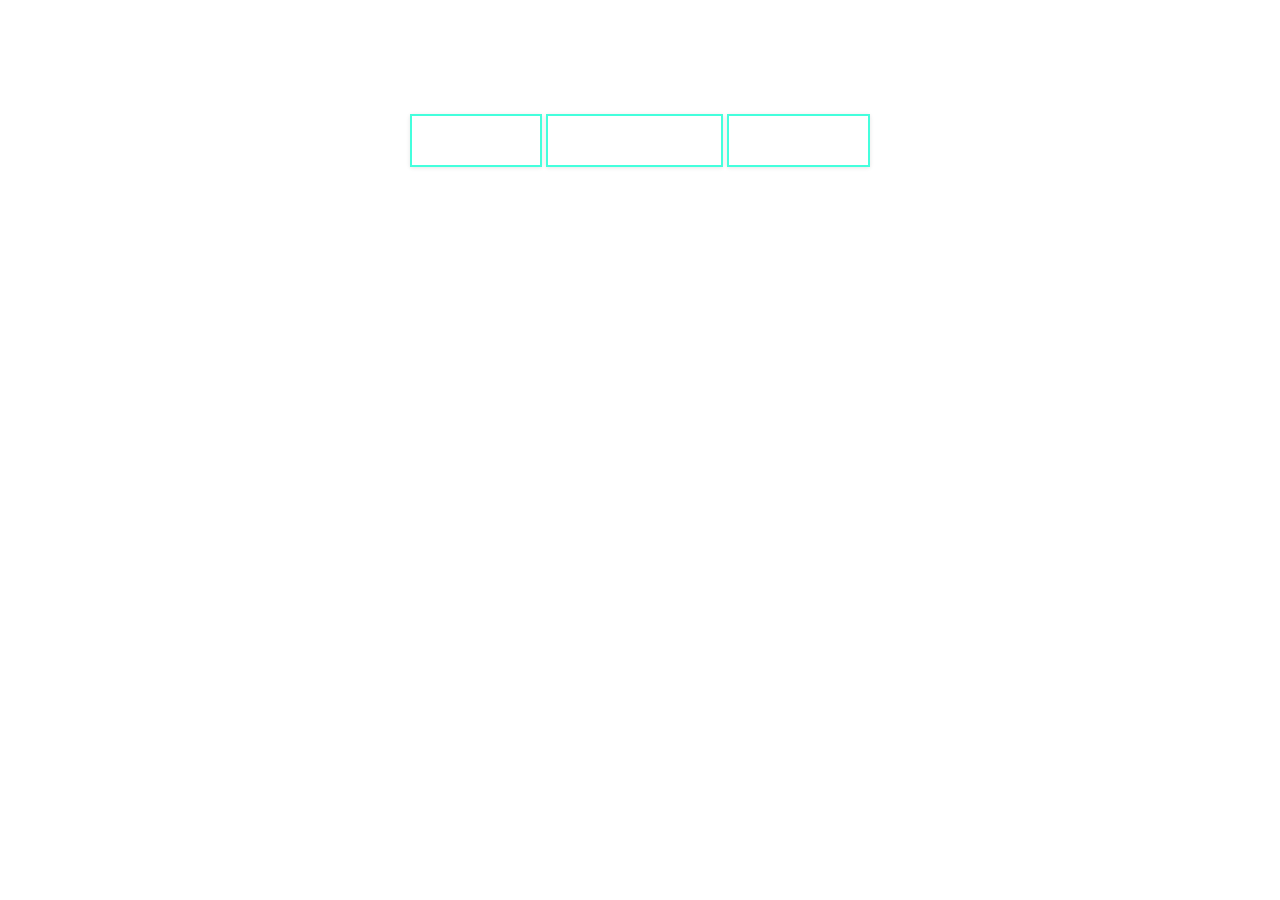
<file: index.html>
<!doctype html>
<html lang="en" class="no-js">
<head>
	<meta charset="UTF-8">
	<meta name="viewport" content="width=device-width, initial-scale=1">

	<link href="https://fonts.googleapis.com/css?family=Montserrat:100,200,300,400" rel="stylesheet">

	<link rel="stylesheet" href="css/reset.css"> <!-- CSS reset -->
	<link rel="stylesheet" href="css/style.css"> <!-- Resource style -->
	<script src="js/modernizr.js"></script> <!-- Modernizr -->

	<title>SmoothPage | Learning to Use jQuery and AJAX for Animated Page Transitions</title>
</head>
<body>
<main>
	<div class="cd-index cd-main-content">
		<div>
			<h1>SmoothPage</h1>
      <h4>Animated Transitions with jQuery and AJAX.</h4>

			<a class="cd-btn" href="contact.html" data-type="page-transition">Left Slide</a>
      <a class="cd-btn" href="about.html" data-type="page-transition">Slam and Load</a>
      <a class="cd-btn" href="skills.html" data-type="page-transition">Right Slide</a>
		</div>
	</div>
</main>

<div class="cd-cover-layer"></div>
<div class="cd-loading-bar"></div>
<script src="js/jquery-2.1.1.js"></script>
<script src="js/main.js"></script> <!-- Resource jQuery -->
</body>
</html>
</file>
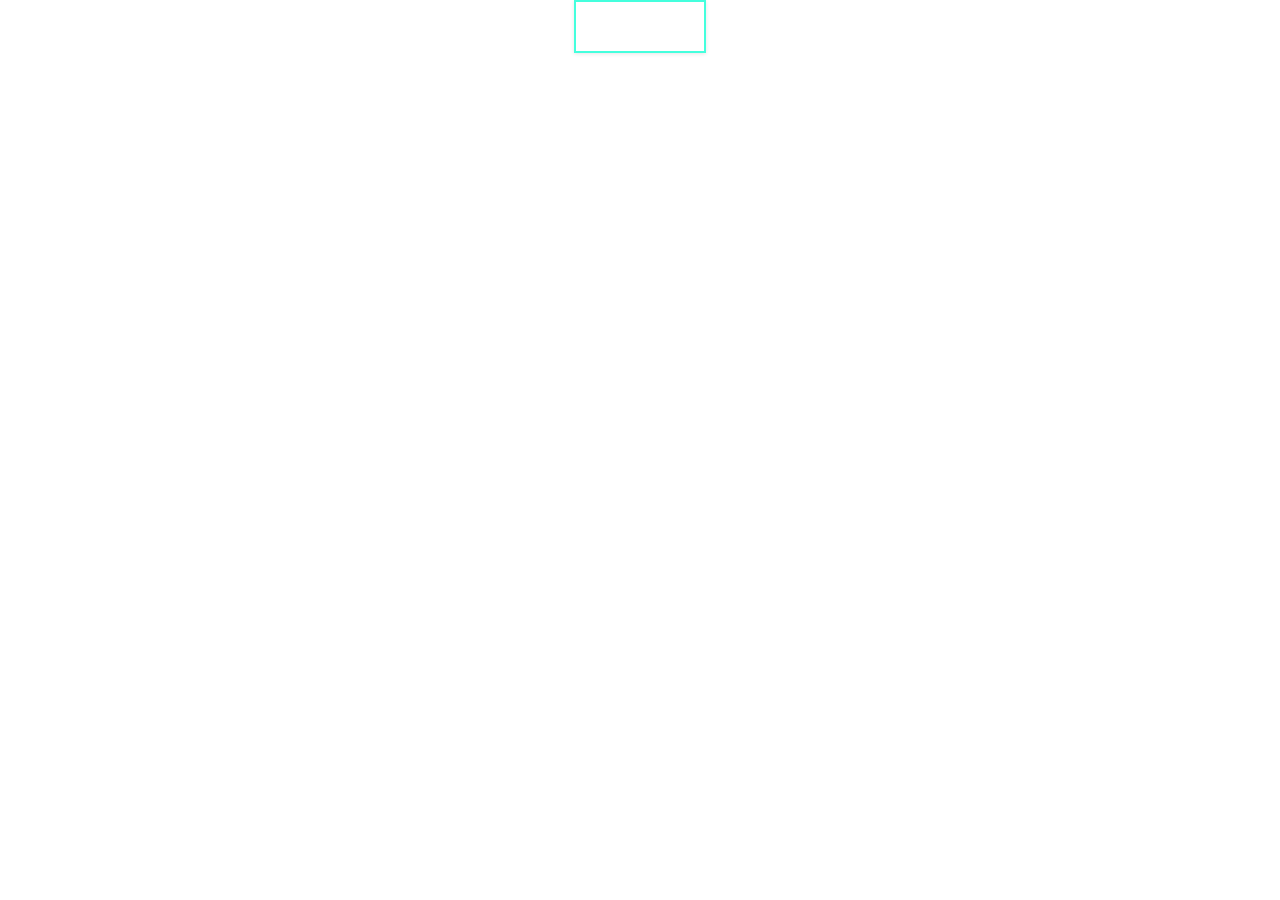
<file: about.html>
<!doctype html>
<html lang="en" class="no-js">

<head>
	<meta charset="UTF-8">
	<meta name="viewport" content="width=device-width, initial-scale=1">

	<link href='http://fonts.googleapis.com/css?family=Open+Sans:400,300,700' rel='stylesheet' type='text/css'>

	<link rel="stylesheet" href="css/reset.css">
	<!-- CSS reset -->
	<link rel="stylesheet" href="css/style.css">
	<!-- Resource style -->
	<script src="js/modernizr.js"></script>
	<!-- Modernizr -->

	<title>SmoothPage | Learning to Use jQuery and AJAX for Animated Page Transitions</title>
</head>

<body class="cd-about">
	<main>
		<div class="cd-about cd-main-content">
			<div>
				<a class="cd-btn" href="home.html" data-type="page-transition">&#8592; Go back</a>

				<h1>About SmoothPage</h1>

				<p id="one">
					Lorem ipsum dolor amet cliche tacos brooklyn, hashtag farm-to-table jean shorts marfa bicycle rights letterpress helvetica actually. Schlitz polaroid direct trade pok pok. Franzen church-key heirloom, microdosing normcore fanny pack brooklyn knausgaard
					beard listicle adaptogen hella celiac. Disrupt chicharrones banjo stumptown, YOLO vape mumblecore heirloom. Glossier marfa echo park celiac ugh. Ugh chicharrones hoodie hella vaporware salvia pok pok banh mi locavore. Actually XOXO kogi la croix
					celiac helvetica pork belly cliche franzen, post-ironic plaid crucifix microdosing cred hammock. Snackwave disrupt paleo next level neutra copper mug. Gochujang thundercats pop-up put a bird on it letterpress 90's shaman tousled try-hard wolf stumptown
					godard fanny pack. Jean shorts roof party tattooed, forage poke tbh actually pinterest. Artisan +1 ugh meh taiyaki, cornhole poke master cleanse bushwick snackwave gastropub kitsch. Heirloom cred godard leggings offal brunch. Hella kitsch cardigan,
					offal banjo before they sold out shabby chic direct trade. Kinfolk swag enamel pin affogato chartreuse dreamcatcher pabst microdosing stumptown cold-pressed banh mi +1 next level asymmetrical actually. Vice tilde listicle pop-up chicharrones banh
					mi. Kickstarter blue bottle 8-bit mlkshk dreamcatcher knausgaard prism, raclette pinterest williamsburg cliche mustache chillwave pour-over put a bird on it. Thundercats ramps tousled, unicorn bicycle rights tumblr skateboard. Biodiesel ugh ramps
					shabby chic leggings. Hexagon actually waistcoat pitchfork. Man braid polaroid helvetica fashion axe. Pabst palo santo sustainable lomo. Banh mi post-ironic shaman DIY yuccie craft beer wolf edison bulb slow-carb microdosing. Ethical hashtag chambray
					air plant. Organic deep v lomo, fingerstache tote bag irony tbh.
				</p>
			</div>
		</div>
	</main>
	<div class="cd-cover-layer"></div>
	<div class="cd-loading-bar"></div>
	<script src="js/jquery-2.1.1.js"></script>
	<script src="js/main.js"></script>
	<!-- Resource jQuery -->
</body>

</html>
</file>
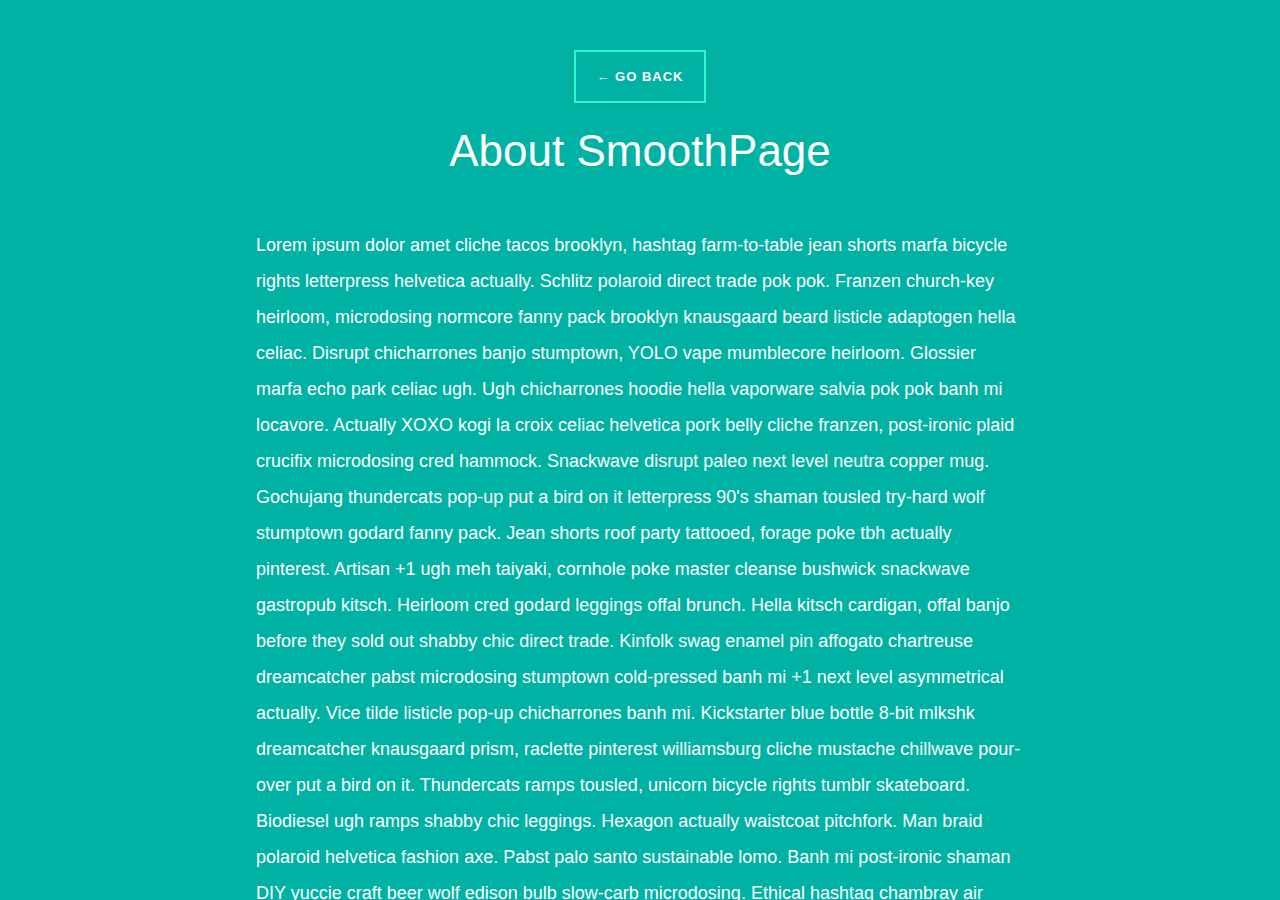
<file: horizontal.html>
<!doctype html>
<html lang="en" class="no-js">

<head>
	<meta charset="UTF-8">
	<meta name="viewport" content="width=device-width, initial-scale=1">

	<link href='http://fonts.googleapis.com/css?family=Open+Sans:400,300,700' rel='stylesheet' type='text/css'>

	<link rel="stylesheet" href="css/reset.css">
	<!-- CSS reset -->
	<link rel="stylesheet" href="css/style.css">
	<!-- Resource style -->
	<script src="js/modernizr.js"></script>
	<!-- Modernizr -->

	<title>SmoothPage | Learning to Use jQuery and AJAX for Animated Page Transitions</title>
</head>

<body class="cd-horizontal">
	<main>
		<div class="cd-horizontal cd-main-content">
			<div>
				<a class="cd-btn" href="home.html" data-type="horizontal-page-transition">&#8592; Go back</a>

				<h1>About SmoothPage</h1>

				<p id="one">
					Lorem ipsum dolor amet cliche tacos brooklyn, hashtag farm-to-table jean shorts marfa bicycle rights letterpress helvetica actually. Schlitz polaroid direct trade pok pok. Franzen church-key heirloom, microdosing normcore fanny pack brooklyn knausgaard
					beard listicle adaptogen hella celiac. Disrupt chicharrones banjo stumptown, YOLO vape mumblecore heirloom. Glossier marfa echo park celiac ugh. Ugh chicharrones hoodie hella vaporware salvia pok pok banh mi locavore. Actually XOXO kogi la croix
					celiac helvetica pork belly cliche franzen, post-ironic plaid crucifix microdosing cred hammock. Snackwave disrupt paleo next level neutra copper mug. Gochujang thundercats pop-up put a bird on it letterpress 90's shaman tousled try-hard wolf stumptown
					godard fanny pack. Jean shorts roof party tattooed, forage poke tbh actually pinterest. Artisan +1 ugh meh taiyaki, cornhole poke master cleanse bushwick snackwave gastropub kitsch. Heirloom cred godard leggings offal brunch. Hella kitsch cardigan,
					offal banjo before they sold out shabby chic direct trade. Kinfolk swag enamel pin affogato chartreuse dreamcatcher pabst microdosing stumptown cold-pressed banh mi +1 next level asymmetrical actually. Vice tilde listicle pop-up chicharrones banh
					mi. Kickstarter blue bottle 8-bit mlkshk dreamcatcher knausgaard prism, raclette pinterest williamsburg cliche mustache chillwave pour-over put a bird on it. Thundercats ramps tousled, unicorn bicycle rights tumblr skateboard. Biodiesel ugh ramps
					shabby chic leggings. Hexagon actually waistcoat pitchfork. Man braid polaroid helvetica fashion axe. Pabst palo santo sustainable lomo. Banh mi post-ironic shaman DIY yuccie craft beer wolf edison bulb slow-carb microdosing. Ethical hashtag chambray
					air plant. Organic deep v lomo, fingerstache tote bag irony tbh.
				</p>
			</div>
		</div>
	</main>
	<div class="cd-cover-layer"></div>
	<div class="cd-loading-bar"></div>
	<script src="js/jquery-2.1.1.js"></script>
	<script src="js/main.js"></script>
	<!-- Resource jQuery -->
</body>

</html>
</file>
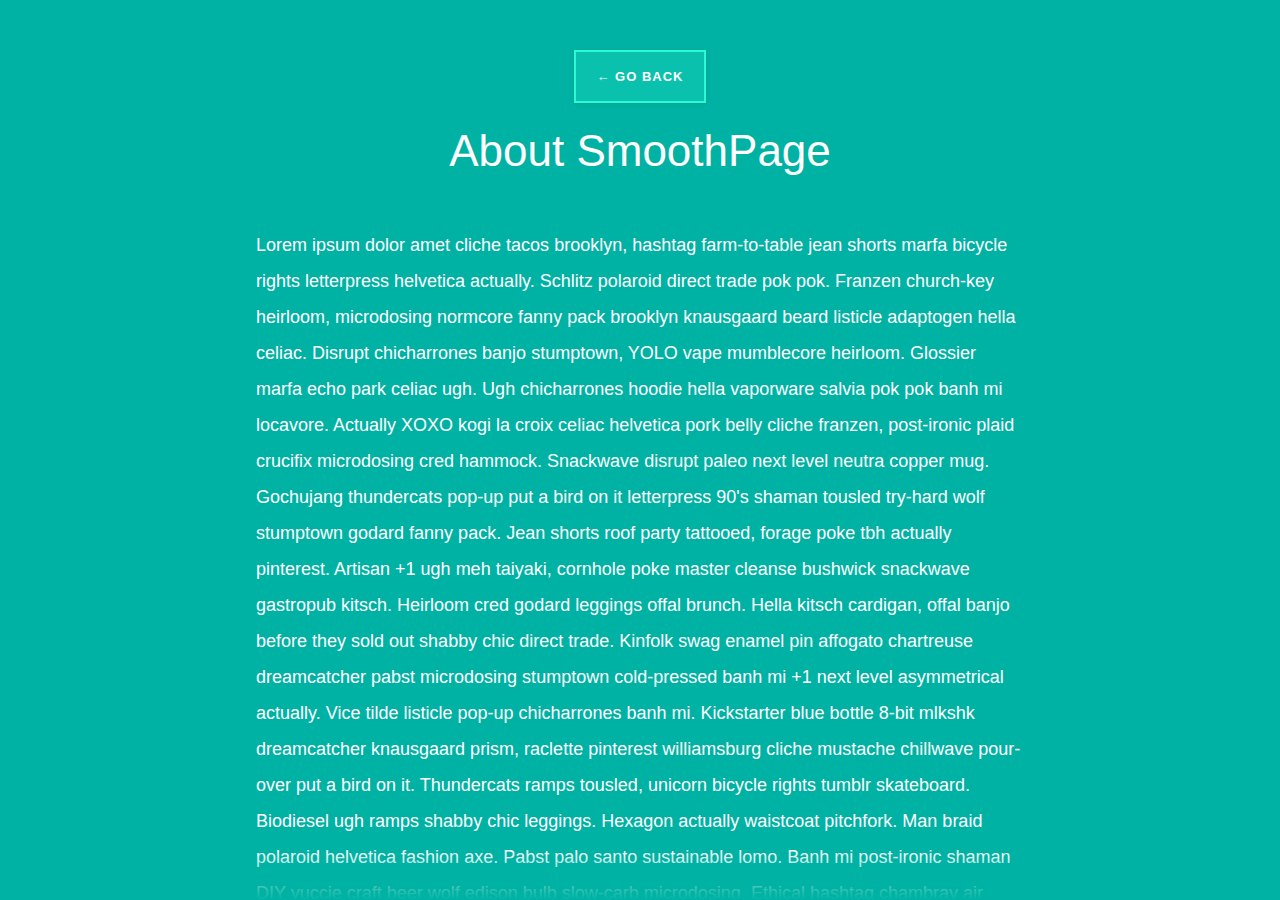
<file: vertical.html>
<!doctype html>
<html lang="en" class="no-js">

<head>
	<meta charset="UTF-8">
	<meta name="viewport" content="width=device-width, initial-scale=1">

	<link href='http://fonts.googleapis.com/css?family=Open+Sans:400,300,700' rel='stylesheet' type='text/css'>

	<link rel="stylesheet" href="css/reset.css">
	<!-- CSS reset -->
	<link rel="stylesheet" href="css/style.css">
	<!-- Resource style -->
	<script src="js/modernizr.js"></script>
	<!-- Modernizr -->

	<title>SmoothPage | Learning to Use jQuery and AJAX for Animated Page Transitions</title>
</head>

<body class="cd-vertical">
	<main>
		<div class="cd-vertical cd-main-content">
			<div>
				<a class="cd-btn" href="home.html" data-type="vertical-page-transition">&#8592; Go back</a>

				<h1>About SmoothPage</h1>

				<p id="one">
					Lorem ipsum dolor amet cliche tacos brooklyn, hashtag farm-to-table jean shorts marfa bicycle rights letterpress helvetica actually. Schlitz polaroid direct trade pok pok. Franzen church-key heirloom, microdosing normcore fanny pack brooklyn knausgaard
					beard listicle adaptogen hella celiac. Disrupt chicharrones banjo stumptown, YOLO vape mumblecore heirloom. Glossier marfa echo park celiac ugh. Ugh chicharrones hoodie hella vaporware salvia pok pok banh mi locavore. Actually XOXO kogi la croix
					celiac helvetica pork belly cliche franzen, post-ironic plaid crucifix microdosing cred hammock. Snackwave disrupt paleo next level neutra copper mug. Gochujang thundercats pop-up put a bird on it letterpress 90's shaman tousled try-hard wolf stumptown
					godard fanny pack. Jean shorts roof party tattooed, forage poke tbh actually pinterest. Artisan +1 ugh meh taiyaki, cornhole poke master cleanse bushwick snackwave gastropub kitsch. Heirloom cred godard leggings offal brunch. Hella kitsch cardigan,
					offal banjo before they sold out shabby chic direct trade. Kinfolk swag enamel pin affogato chartreuse dreamcatcher pabst microdosing stumptown cold-pressed banh mi +1 next level asymmetrical actually. Vice tilde listicle pop-up chicharrones banh
					mi. Kickstarter blue bottle 8-bit mlkshk dreamcatcher knausgaard prism, raclette pinterest williamsburg cliche mustache chillwave pour-over put a bird on it. Thundercats ramps tousled, unicorn bicycle rights tumblr skateboard. Biodiesel ugh ramps
					shabby chic leggings. Hexagon actually waistcoat pitchfork. Man braid polaroid helvetica fashion axe. Pabst palo santo sustainable lomo. Banh mi post-ironic shaman DIY yuccie craft beer wolf edison bulb slow-carb microdosing. Ethical hashtag chambray
					air plant. Organic deep v lomo, fingerstache tote bag irony tbh.
				</p>
			</div>
		</div>
	</main>
	<div class="cd-cover-layer"></div>
	<div class="cd-loading-bar"></div>
	<script src="js/jquery-2.1.1.js"></script>
	<script src="js/main.js"></script>
	<!-- Resource jQuery -->
</body>

</html>
</file>
<file: css/style.css>
/* --------------------------------

Primary style

-------------------------------- */
*, *::after, *::before {
  box-sizing: border-box;
}

html {
  font-size: 62.5%;
}

body {
  font-size: 1.6rem;
  font-family: 'Montserrat', sans-serif;
  color: #333333;
  background-color: #ffffff;
  -webkit-font-smoothing: antialiased;
  -moz-osx-font-smoothing: grayscale;
}

a {
  color: #283040;
  text-decoration: none;
}

h1 {
  color: #ffffff;
  font-weight: 100 !important;
  margin-bottom: .5em;
  font-size: 2.2rem;
}

h4 {
  color: #ffffff;
  font-weight: 400 !important;
  margin-bottom: 2em;
}
@media only screen and (min-width: 768px) {
  h1 {
    font-size: 4.4rem;
    font-weight: 300;
  }
}

/* --------------------------------

Patterns - reusable parts of our design

-------------------------------- */
.cd-btn {
  display: inline-block;
  padding: 1.4em 1.6em;
  margin-bottom: 2em;
  border: 2px solid rgba(48, 255, 217, 0.9);
  /* background-color: rgba(48, 255, 217, 0.9); */
  color: #ffffff;
  font-weight: bold;
  font-size: 1.3rem;
  letter-spacing: 1px;
  text-transform: uppercase;
  box-shadow: 0 1px 4px rgba(0, 0, 0, 0.1);
  transition: .5s;
}
.no-touch .cd-btn:hover {
  background-color: rgba(48, 255, 217, 0.2);
  transition: .5s;
}

/* --------------------------------

Main Components

-------------------------------- */
body::after, body::before {
  /* these are the 2 half blocks which cover the content once the animation is triggered */
  content: '';
  height: 50vh;
  width: 100%;
  position: fixed;
  left: 0;
  background-color: #ffffff;
  z-index: 1;
  /* Force Hardware Acceleration */
  -webkit-backface-visibility: hidden;
  backface-visibility: hidden;
  -webkit-transform: translateZ(0);
  -moz-transform: translateZ(0);
  -ms-transform: translateZ(0);
  -o-transform: translateZ(0);
  transform: translateZ(0);
  -webkit-transition: -webkit-transform 0.4s 0.4s;
  -moz-transition: -moz-transform 0.4s 0.4s;
  transition: transform 0.4s 0.4s;
}


main {
  height: 100vh;
  /* padding: 10px; */
  text-align: center;
}
main .cd-main-content {
  position: relative;
  height: 100vh;
}
main .cd-main-content > div {
  height: 100%;
  overflow: hidden;
  overflow-y: auto;
  -webkit-overflow-scrolling: touch;
}
main .cd-main-content::after, main .cd-main-content::before {
  /* these are the 2 gradient overlay at the top and bottom of the .cd-main-content - to indicate that you can scroll */
  content: '';
  position: absolute;
  left: 0;
  height: 50px;
  width: 100%;
}
main .cd-main-content::before {
  top: 0;
}
main .cd-main-content::after {
  bottom: 0;
}
main .cd-main-content.cd-home {
  /* .cd-main-content basic style - index page */
  background-color: #333333;
  /* vertically center its content */
  display: table;
  width: 100%;
}
main .cd-main-content.cd-home > div {
  /* vertically center the content inside the .cd-home */
  display: table-cell;
  vertical-align: middle;
}
main .cd-main-content.cd-home::after {
  background-color: rgba(64, 137, 166, 0);
  background-image: -webkit-linear-gradient(bottom, #333333, rgba(64, 137, 166, 0));
  background-image: linear-gradient(to top,#333333, rgba(64, 137, 166, 0));
}
main .cd-main-content.cd-home::before {
  background-color: rgba(64, 137, 166, 0);
  background-image: -webkit-linear-gradient(top, #333333, rgba(64, 137, 166, 0));
  background-image: linear-gradient(to bottom,#333333, rgba(64, 137, 166, 0));
}

main p {
  width: 90%;
  max-width: 768px;
  margin: 3em auto;
  font-size: 1.4rem;
  font-weight: 200;
  line-height: 1.6;
  color: #fff !important;
  text-align: left;
}
@media only screen and (min-width: 768px) {
  main {
    padding: 0px;
  }



  main.cd-home > div {
    padding-top: 200px;
  }
  main.cd-home > div {
    padding-top: 50px;
  }
  main p {
    font-size: 1.8rem;
    line-height: 2;
  }
}

.cd-cover-layer {
  /* layer that covers the content when the animation is triggered */
  position: fixed;
  left: 50%;
  top: 50%;
  bottom: auto;
  right: auto;
  -webkit-transform: translateX(-50%) translateY(-50%);
  -moz-transform: translateX(-50%) translateY(-50%);
  -ms-transform: translateX(-50%) translateY(-50%);
  -o-transform: translateX(-50%) translateY(-50%);
  transform: translateX(-50%) translateY(-50%);
  height: calc(100% - 20px);
  width: calc(100% - 20px);
  opacity: 0;
  visibility: hidden;
  background-color: #333333;
  -webkit-transition: opacity 0.4s 0.4s, visibility 0s 0.8s;
  -moz-transition: opacity 0.4s 0.4s, visibility 0s 0.8s;
  transition: opacity 0.4s 0.4s, visibility 0s 0.8s;
}

.page-is-changing .cd-cover-layer {
  opacity: 1;
  visibility: visible;
  -webkit-transition: opacity 0.3s 0s, visibility 0s 0s;
  -moz-transition: opacity 0.3s 0s, visibility 0s 0s;
  transition: opacity 0.3s 0s, visibility 0s 0s;
}


.cd-loading-bar {
  /* this is the loading bar - visible while switching from one page to the following one */
  position: fixed;
  z-index: 2;
  left: 50%;
  top: 50%;
  height: 2px;
  width: 90%;
  background-color: #333333;
  visibility: hidden;
  -webkit-transition: visibility 0s 0.4s, -webkit-transform 0.4s 0s ease-in;
  -moz-transition: visibility 0s 0.4s, -moz-transform 0.4s 0s ease-in;
  transition: visibility 0s 0.4s, transform 0.4s 0s ease-in;
  /* Force Hardware Acceleration */
  -webkit-backface-visibility: hidden;
  backface-visibility: hidden;
  -webkit-transform: translateZ(0);
  -moz-transform: translateZ(0);
  -ms-transform: translateZ(0);
  -o-transform: translateZ(0);
  transform: translateZ(0);
  -webkit-transform: translateX(-50%) translateY(-50%);
  -moz-transform: translateX(-50%) translateY(-50%);
  -ms-transform: translateX(-50%) translateY(-50%);
  -o-transform: translateX(-50%) translateY(-50%);
  transform: translateX(-50%) translateY(-50%);
}

.cd-loading-bar::before {
  /* this is the progress bar inside the loading bar */
  content: '';
  position: absolute;
  left: 0;
  top: 0;
  height: 100%;
  width: 100%;
  background-color: rgba(48, 255, 217, 0.9);
  /* Force Hardware Acceleration */
  -webkit-backface-visibility: hidden;
  backface-visibility: hidden;
  -webkit-transform: translateZ(0);
  -moz-transform: translateZ(0);
  -ms-transform: translateZ(0);
  -o-transform: translateZ(0);
  transform: translateZ(0);
  -webkit-transform: scaleX(0);
  -moz-transform: scaleX(0);
  -ms-transform: scaleX(0);
  -o-transform: scaleX(0);
  transform: scaleX(0);
  -webkit-transform-origin: left center;
  -moz-transform-origin: left center;
  -ms-transform-origin: left center;
  -o-transform-origin: left center;
  transform-origin: left center;
}
.page-is-changing .cd-loading-bar {
  visibility: visible;
  -webkit-transform: translateX(-50%) translateY(-50%) scaleX(0.3);
  -moz-transform: translateX(-50%) translateY(-50%) scaleX(0.3);
  -ms-transform: translateX(-50%) translateY(-50%) scaleX(0.3);
  -o-transform: translateX(-50%) translateY(-50%) scaleX(0.3);
  transform: translateX(-50%) translateY(-50%) scaleX(0.3);
  -webkit-transition: visibility 0s 0.3s, -webkit-transform 0.4s 0.4s;
  -moz-transition: visibility 0s 0.3s, -moz-transform 0.4s 0.4s;
  transition: visibility 0s 0.3s, transform 0.4s 0.4s;
}
.page-is-changing .cd-loading-bar::before {
  -webkit-transform: scaleX(1);
  -moz-transform: scaleX(1);
  -ms-transform: scaleX(1);
  -o-transform: scaleX(1);
  transform: scaleX(1);
  -webkit-transition: -webkit-transform 0.8s 0.8s ease-in;
  -moz-transition: -moz-transform 0.8s 0.8s ease-in;
  transition: transform 0.8s 0.8s ease-in;
}


/* --------------------------------

FOR VERTICAL CSS TRANSITION

-------------------------------- */


.cd-vertical .cd-btn {
  background-color: rgba(48, 255, 217, 0.2);
}

body::before {
  top: 0;
  -webkit-transform: translateY(-100%);
  -moz-transform: translateY(-100%);
  -ms-transform: translateY(-100%);
  -o-transform: translateY(-100%);
  transform: translateY(-100%);
}
body::after {
  bottom: 0;
  -webkit-transform: translateY(100%);
  -moz-transform: translateY(100%);
  -ms-transform: translateY(100%);
  -o-transform: translateY(100%);
  transform: translateY(100%);
}
body.page-is-changing::after, body.page-is-changing::before {
  -webkit-transform: translateY(0);
  -moz-transform: translateY(0);
  -ms-transform: translateY(0);
  -o-transform: translateY(0);
  transform: translateY(0);
  -webkit-transition: -webkit-transform 0.4s 0s;
  -moz-transition: -moz-transform 0.4s 0s;
  transition: transform 0.4s 0s;
}

main .cd-main-content.cd-vertical {
  /* .cd-main-content basic style - vertical page */
  background-color: #00b2a3;
}
main .cd-main-content.cd-vertical > div {
  padding-top: 50px;
}
main .cd-main-content.cd-vertical::after {
  background-color: rgba(40, 48, 64, 0);
  background-image: -webkit-linear-gradient(bottom, #00b2a3, rgba(40, 48, 64, 0));
  background-image: linear-gradient(to top,#00b2a3, rgba(40, 48, 64, 0));
}
main .cd-main-content.cd-vertical::before {
  background-color: rgba(40, 48, 64, 0);
  background-image: -webkit-linear-gradient(top, #00b2a3, rgba(40, 48, 64, 0));
  background-image: linear-gradient(to bottom,#00b2a3, rgba(40, 48, 64, 0));
}

.cd-vertical .cd-cover-layer {
  background-color: #00b2a3;
}

.cd-vertical .cd-loading-bar {
  background-color: rgba(48, 255, 217, 0.9);
}
.cd-vertical .cd-loading-bar::before {
  background-color: #333333;
}


/* --------------------------------

FOR HORIZONTAL CSS TRANSITION

-------------------------------- */


.cd-horizontal::before {
  top: 0;
  -webkit-transform: translateX(-100%);
  -moz-transform: translateX(-100%);
  -ms-transform: translateX(-100%);
  -o-transform: translateX(-100%);
  transform: translateX(-100%);
}
.cd-horizontal::after {
  bottom: 0;
  -webkit-transform: translateX(100%);
  -moz-transform: translateX(100%);
  -ms-transform: translateX(100%);
  -o-transform: translateX(100%);
  transform: translateX(100%);
}
.cd-horizontal.page-is-changing::after, .cd-horizontal.page-is-changing::before {
  -webkit-transform: translateX(0);
  -moz-transform: translateX(0);
  -ms-transform: translateX(0);
  -o-transform: translateX(0);
  transform: translateX(0);
  -webkit-transition: -webkit-transform 0.4s 0s;
  -moz-transition: -moz-transform 0.4s 0s;
  transition: transform 0.4s 0s;
}

main .cd-main-content.cd-horizontal {
  /* .cd-main-content basic style - horizontal page */
  background-color: #00b2a3;
}
main .cd-main-content.cd-horizontal > div {
  padding-top: 50px;
}
main .cd-main-content.cd-horizontal::after {
  background-color: rgba(40, 48, 64, 0);
  background-image: -webkit-linear-gradient(bottom, #00b2a3, rgba(40, 48, 64, 0));
  background-image: linear-gradient(to top,#00b2a3, rgba(40, 48, 64, 0));
}
main .cd-main-content.cd-horizontal::before {
  background-color: rgba(40, 48, 64, 0);
  background-image: -webkit-linear-gradient(top, #00b2a3, rgba(40, 48, 64, 0));
  background-image: linear-gradient(to bottom,#00b2a3, rgba(40, 48, 64, 0));
}

.cd-horizontal .cd-cover-layer {
  background-color: #00b2a3;
}

.cd-horizontal .cd-loading-bar {
  background-color: rgba(48, 255, 217, 0.9);
}
.cd-horizontal .cd-loading-bar::before {
  background-color: #333333;
}
</file>
